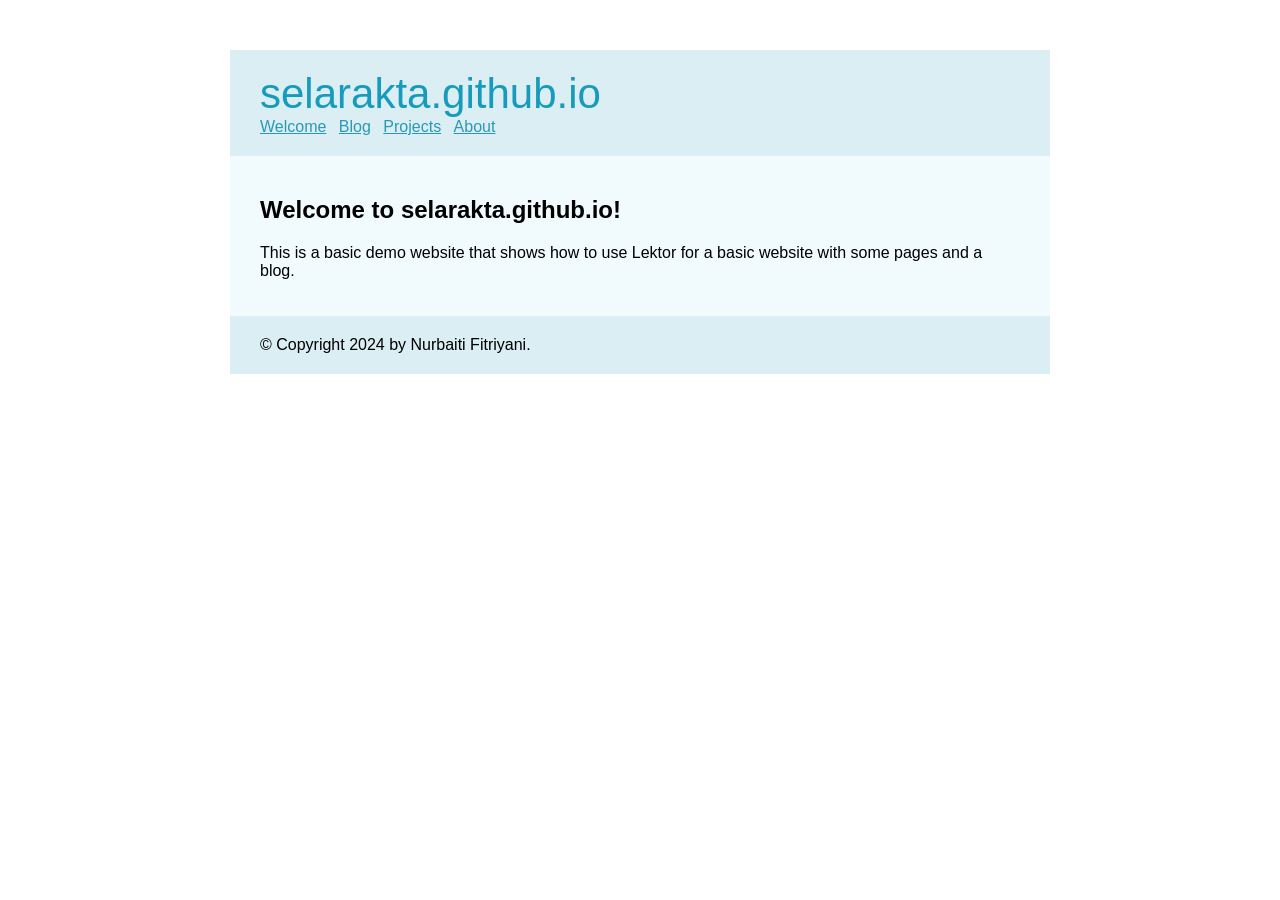
<file: index.html>
<!doctype html>
<meta charset="utf-8">
<link rel="stylesheet" href="static/style.css">
<title>Welcome to selarakta.github.io! — selarakta.github.io</title>
<body>
  <header>
    <h1>selarakta.github.io</h1>
    <nav>
      <ul class="nav navbar-nav">
        <li class="active"><a href="./">Welcome</a></li>
        
          <li><a href="blog/">Blog</a></li>
        
          <li><a href="projects/">Projects</a></li>
        
          <li><a href="about/">About</a></li>
        
      </ul>
    </nav>
  </header>
  <div class="page">
    
  <h2>Welcome to selarakta.github.io!</h2>
  <p>This is a basic demo website that shows how to use Lektor for a basic
website with some pages and a blog.</p>


  </div>
  <footer>
    &copy; Copyright 2024 by Nurbaiti Fitriyani.
  </footer>
</body>
</file>
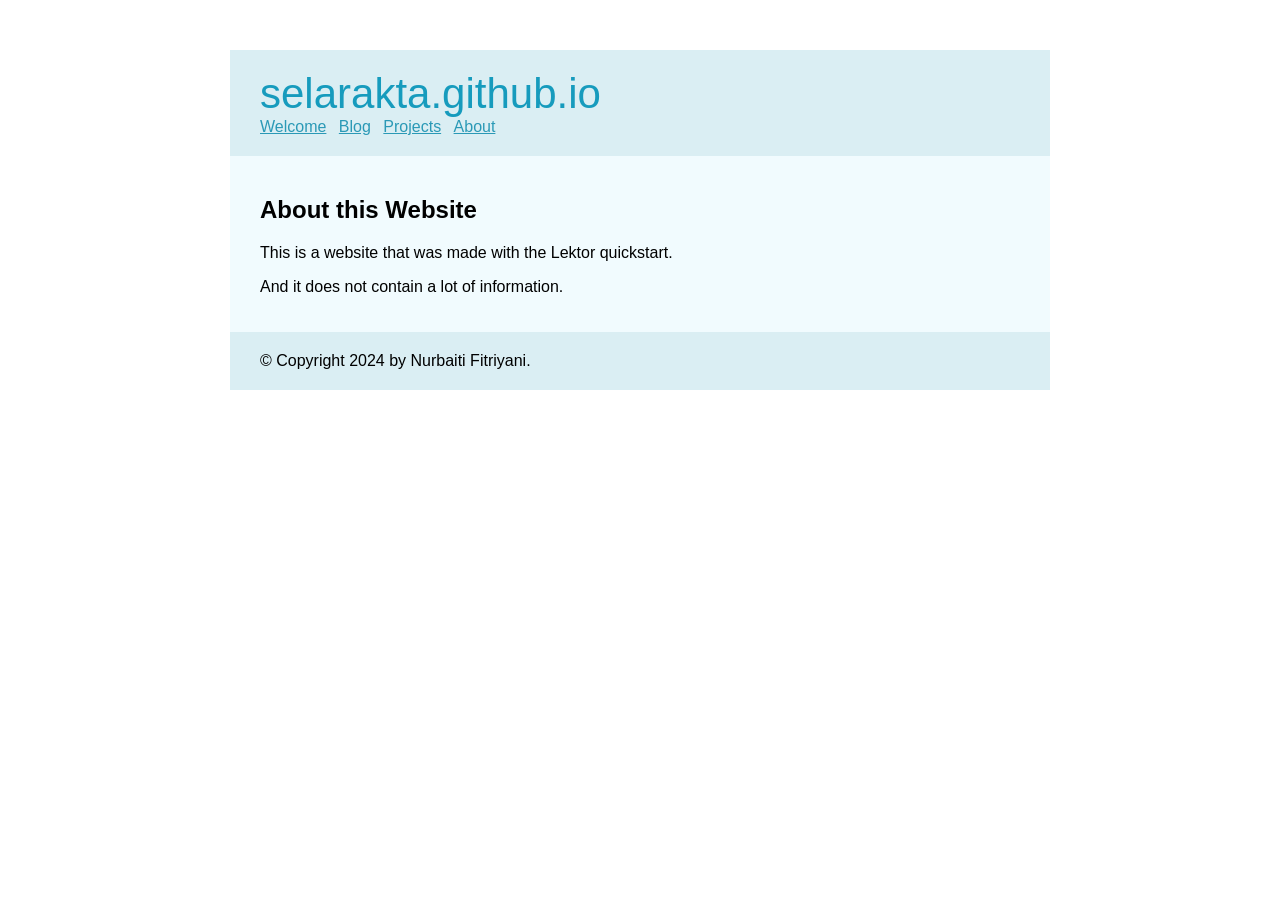
<file: about/index.html>
<!doctype html>
<meta charset="utf-8">
<link rel="stylesheet" href="../static/style.css">
<title>About this Website — selarakta.github.io</title>
<body>
  <header>
    <h1>selarakta.github.io</h1>
    <nav>
      <ul class="nav navbar-nav">
        <li><a href="../">Welcome</a></li>
        
          <li><a href="../blog/">Blog</a></li>
        
          <li><a href="../projects/">Projects</a></li>
        
          <li class="active"><a href="./">About</a></li>
        
      </ul>
    </nav>
  </header>
  <div class="page">
    
  <h2>About this Website</h2>
  <p>This is a website that was made with the Lektor quickstart.</p>
<p>And it does not contain a lot of information.</p>


  </div>
  <footer>
    &copy; Copyright 2024 by Nurbaiti Fitriyani.
  </footer>
</body>
</file>
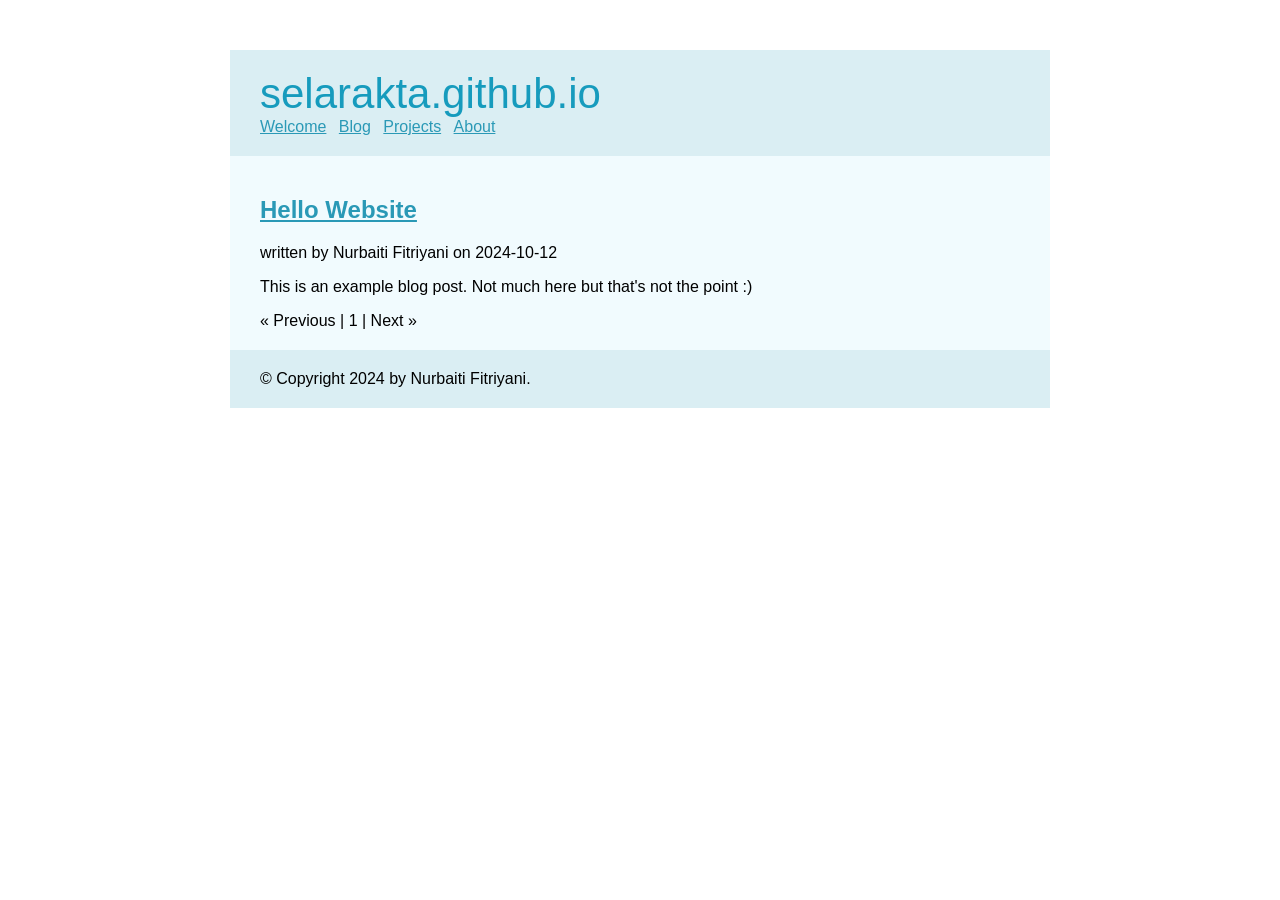
<file: blog/index.html>
<!doctype html>
<meta charset="utf-8">
<link rel="stylesheet" href="../static/style.css">
<title>Blog — selarakta.github.io</title>
<body>
  <header>
    <h1>selarakta.github.io</h1>
    <nav>
      <ul class="nav navbar-nav">
        <li><a href="../">Welcome</a></li>
        
          <li class="active"><a href="./">Blog</a></li>
        
          <li><a href="../projects/">Projects</a></li>
        
          <li><a href="../about/">About</a></li>
        
      </ul>
    </nav>
  </header>
  <div class="page">
    
  
    
  <div class="blog-post">
  
    <h2><a href="first-post/">Hello Website</a></h2>
  
  <p class="meta">
    written by
    
      Nurbaiti Fitriyani
    
    on 2024-10-12
  </p>
  <p>This is an example blog post.  Not much here but that's not the point :)</p>

  </div>

  

  
  <div class="pagination">
    
      <span class="disabled">&laquo; Previous</span>
    
    | 1 |
    
      <span class="disabled">Next &raquo;</span>
    
  </div>


  </div>
  <footer>
    &copy; Copyright 2024 by Nurbaiti Fitriyani.
  </footer>
</body>
</file>
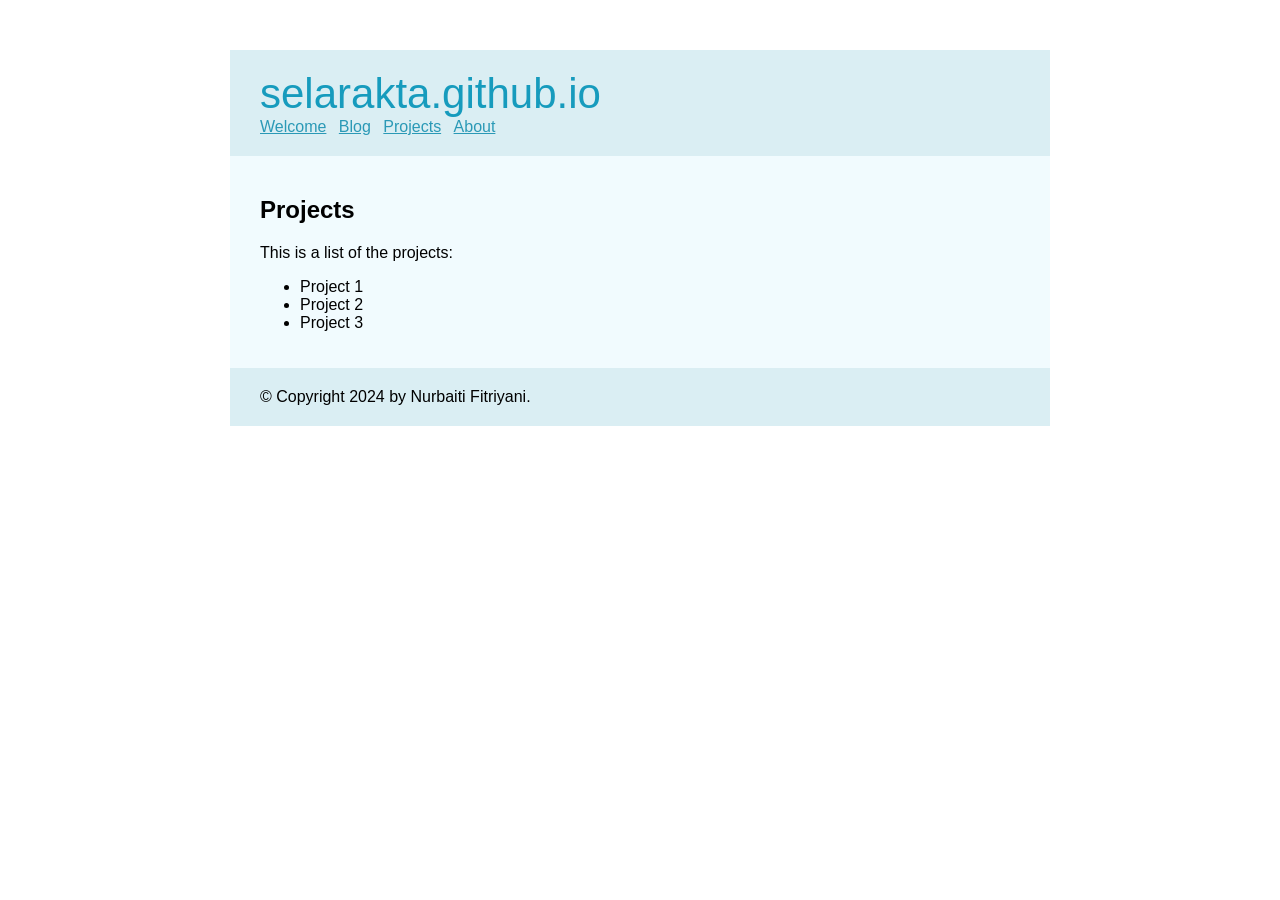
<file: projects/index.html>
<!doctype html>
<meta charset="utf-8">
<link rel="stylesheet" href="../static/style.css">
<title>Projects — selarakta.github.io</title>
<body>
  <header>
    <h1>selarakta.github.io</h1>
    <nav>
      <ul class="nav navbar-nav">
        <li><a href="../">Welcome</a></li>
        
          <li><a href="../blog/">Blog</a></li>
        
          <li class="active"><a href="./">Projects</a></li>
        
          <li><a href="../about/">About</a></li>
        
      </ul>
    </nav>
  </header>
  <div class="page">
    
  <h2>Projects</h2>
  <p>This is a list of the projects:</p>
<ul>
<li>Project 1</li>
<li>Project 2</li>
<li>Project 3</li>
</ul>


  </div>
  <footer>
    &copy; Copyright 2024 by Nurbaiti Fitriyani.
  </footer>
</body>
</file>
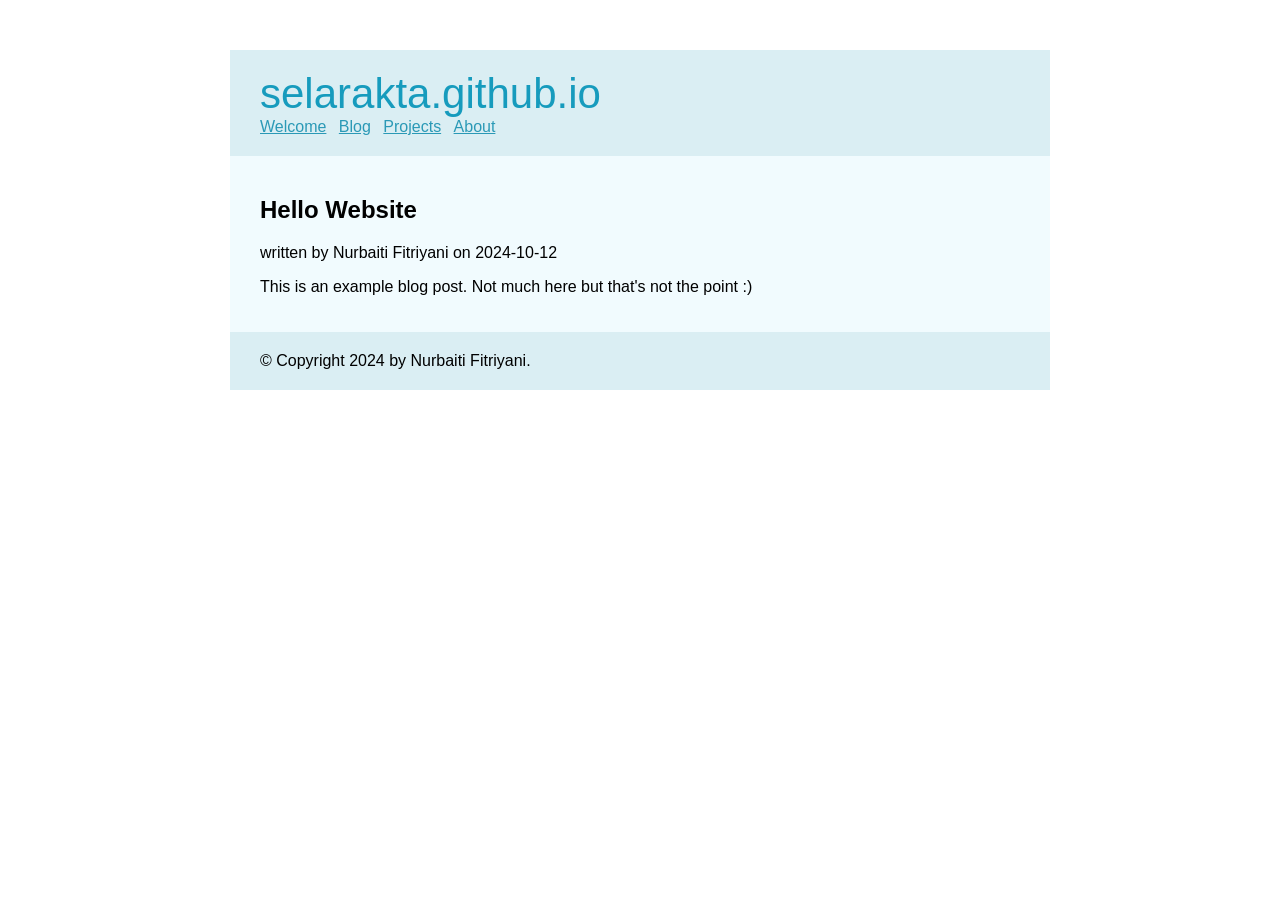
<file: blog/first-post/index.html>
<!doctype html>
<meta charset="utf-8">
<link rel="stylesheet" href="../../static/style.css">
<title>Hello Website — selarakta.github.io</title>
<body>
  <header>
    <h1>selarakta.github.io</h1>
    <nav>
      <ul class="nav navbar-nav">
        <li><a href="../../">Welcome</a></li>
        
          <li class="active"><a href="../">Blog</a></li>
        
          <li><a href="../../projects/">Projects</a></li>
        
          <li><a href="../../about/">About</a></li>
        
      </ul>
    </nav>
  </header>
  <div class="page">
    
  
  <div class="blog-post">
  
    <h2>Hello Website</h2>
  
  <p class="meta">
    written by
    
      Nurbaiti Fitriyani
    
    on 2024-10-12
  </p>
  <p>This is an example blog post.  Not much here but that's not the point :)</p>

  </div>


  </div>
  <footer>
    &copy; Copyright 2024 by Nurbaiti Fitriyani.
  </footer>
</body>
</file>
<file: static/style.css>
body {
    font-family: 'Verdana', sans-serif;
    margin: 50px 25px;
}

a {
    color: #2a99b6;
}

a:hover {
    color: #33bbdf;
}

header, footer, div.page {
    width: 760px;
    margin: 0 auto;
    background: #daeef3;
    padding: 20px 30px;
}

header h1 {
    color: #169bbd;
    margin: 0;
    font-weight: normal;
    font-size: 42px;
}

header nav ul {
    list-style: none;
    margin: 0;
    padding: 0;
}

header nav ul li {
    display: inline;
    margin: 0 8px 0 0;
    padding: 0;
}

div.page {
    background: #f1fbfe;
}
</file>
